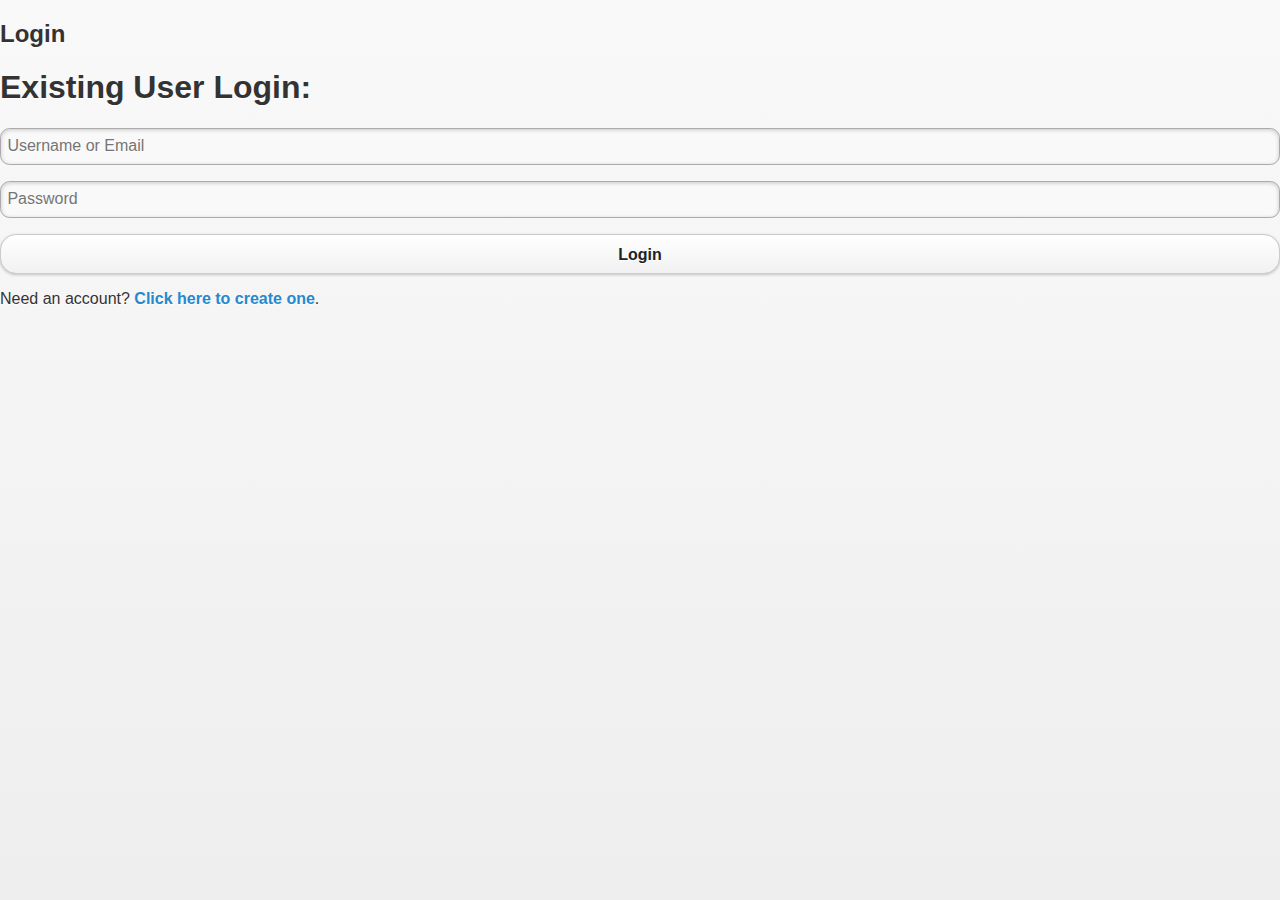
<file: login.html>
<!DOCTYPE html> 
<html>
<head>
<meta charset="UTF-8">
<title>Momentum</title>
<link href="jquery.mobile-1.3.1/jquery.mobile.theme-1.3.1.min.css" rel="stylesheet" type="text/css"/>
<link href="jquery.mobile-1.3.1/jquery.mobile.structure-1.3.1.min.css" rel="stylesheet" type="text/css"/>
<link href="css/main.css" rel="stylesheet" type="text/css"/>
<link rel="icon" href="css/images/favicon.ico">
<link rel="apple-touch-icon" sizes="57x57" href="css/images/apple-icon-57x57.png" />
<link rel="apple-touch-icon" sizes="72x72" href="css/images/apple-icon-72x72.png" />
<link rel="apple-touch-icon" sizes="114x114" href="css/images/apple-icon-114x114.png" />
<link rel="apple-touch-icon" sizes="144x144" href="css/images/apple-icon-144x144.png" />
<link rel="apple-touch-icon-precomposed" href="css/images/apple-icon-144x144.png" />
<link rel="apple-touch-startup-image" href="css/images/flvs_logo@2x.png" />
<script src="jquery.mobile-1.3.1/jquery-1.9.1.min.js" type="text/javascript"></script>
<script src="js/main.js" type="text/javascript"></script>
<script src="jquery.mobile-1.3.1/jquery.mobile-1.3.1.min.js" type="text/javascript"></script>
<script src="js/analytics.js" type="text/javascript"></script>
<script src="https://reinvention.flvs.net/fusion/api/fusionengine_data_sdk.min.js"></script>
<script type="text/javascript">
                
                var resource = "conference_app";
               
                var fdata = new fusionEngineData({
                                apiurl: 'https://reinvention.flvs.net/fusion/api/',
                                apikey: '780c96fb6ef7c8317239b8fe1bff73cb'
                });
</script>
<script type="text/javascript"> 
   $(function() {
       $('#attach_box').click(function() {
           $('#sec_box').show();
           return false;
       });        
   });
</script>
</head> 

<body>
<h2>Login</h2>
<div class="login">
      <h1>Existing User Login:</h1>
      <form name="login" method="post" action="login.html">
        <p><input type="text" name="login" value="" placeholder="Username or Email"></p>
        <p><input type="password" name="password" value="" placeholder="Password"></p>
        
        <p class="submit"><input type="submit" name="commit" value="Login"></p>
      </form>
    </div>

    <div class="login-help">
      <p>Need an account? <a id="attach_box">Click here to create one</a>.</p>
    </div>
    
    <div id="sec_box" style="display:none;">
    	<form name="user_create" id="user_create" action="#" data-parsley-validate>
      <p><input type="text" name="create_fname" value="" placeholder="First Name"></p>
      <p><input type="text" name="create_lname" value="" placeholder="Last Name"></p>
      <p><input type="text" name="create_company" value="" placeholder="Company"></p>
      <p><input type="text" name="create_position" value="" placeholder="Position"></p>
      <p><input type="text" name="create_phone" value="" placeholder="Phone Number"></p>
    	<p><input type="text" name="create_login" value="" placeholder="Email"></p>
              <p class="submit"><input type="submit" name="create_commit" value="Create Account"></p>  
      </form>
      <script type="text/javascript" src="js/create.js"></script>       
    </div>
    
</body>

</html>
</file>
<file: css/main.css>
.ui-popup.ui-content, .ui-popup .ui-content {margin-right:20px;}.floatLeft{float:left;margin:0px 10px 10px 0px}.floatRight{float:right;margin-left:10px;margin-bottom:10px}.clear{clear:both}.border{border:#999 2px solid}.center{text-align:center;margin:auto auto}#vision{margin-bottom:20px}.legend{margin:0px 0px 20px;font-size:.9em;padding:0px;color:#666} .allstaff,.instructors,.support,.various{display:inline-block;width:20px;height:14px;margin-right:5px}.allstaff{background:url(images/everyone.jpg) no-repeat center}.instructors{background:url(images/instructors.jpg) no-repeat center}.support{background:url(images/support.jpg) no-repeat center}.various{background:url(images/various.jpg) no-repeat center}.ui-content .scaleimage{max-width:100%;height:auto}.ui-page .ui-header .ui-title{font-size:1em !important;white-space:nowrap !important}#sept17 .ui-link-inherit,#sept18 .ui-link-inherit,#sept19 .ui-link-inherit,#sept20 .ui-link-inherit{font-size:.8em}#page .ui-li-has-thumb .ui-btn-inner a.ui-link-inherit,.ui-li-static.ui-li-has-thumb{min-height:40px;padding-left:80px}.smallList li{font-size:.9em}.smallSessionList li{font-size:.9em;color:#fff !important}.smallList li a{font-size:.9em;color:#069 !important}.mapLegend{width:90%;margin-bottom:20px;overflow:hidden;border-top:1px solid #ccc;padding-left:5px}.mapLegend li{line-height:1.5em;border-bottom:1px solid #ccc;float:left;display:inline}.mapLegend li{width:50%}@media (max-width:480px){#menu img,.ui-li-thumb,.ui-listview .ui-li-icon{width:25% !important;max-height:45px !important;max-width:45px !important}#page .ui-li-has-thumb .ui-btn-inner a.ui-link-inherit,.ui-li-static.ui-li-has-thumb{min-height:20px !important;padding-left:65px}#page .ui-btn-inner{font-size:.6em}

/* login css */
#sec_box {display: none !important;}
</file>
